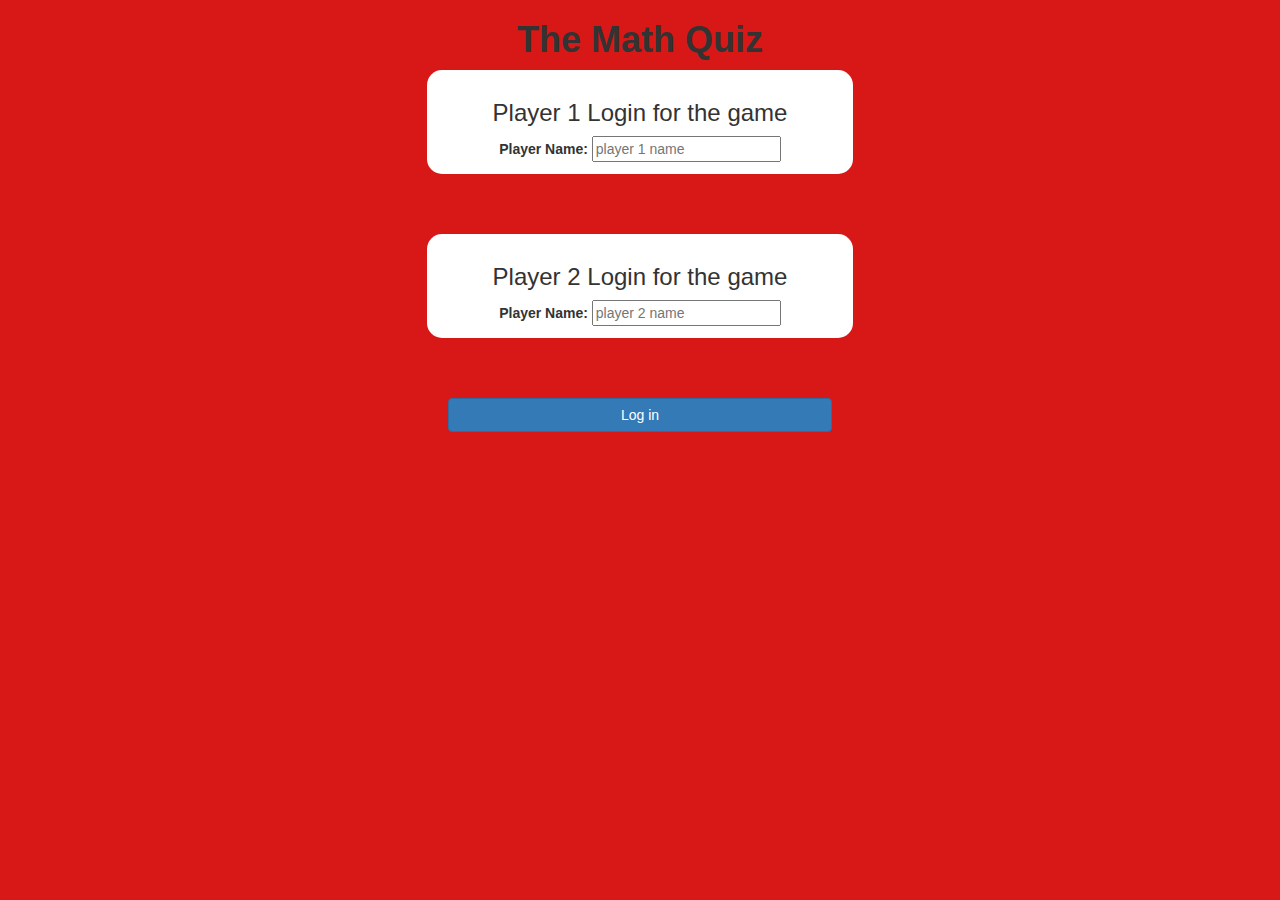
<file: index.html>
<html>
    <head>
        <title>The Math Quiz</title>
        <meta name="viewport" content="width=device-width, initial-scale=1">
        <link rel="stylesheet" href="https://maxcdn.bootstrapcdn.com/bootstrap/3.4.0/css/bootstrap.min.css">
        <script src="https://ajax.googleapis.com/ajax/libs/jquery/3.4.1/jquery.min.js"></script>
        <script src="https://maxcdn.bootstrapcdn.com/bootstrap/3.4.0/js/bootstrap.min.js"></script>
        <link rel="stylesheet" type="text/css" href="game.css">
        <script src="main.js"></script>
    </head>
    <body>
        
        <center>

			<h1><b>The Math Quiz</b></h1>
	
			<div class="col-lg-4 col-sm-8 col-xs-11 login_div1">

				<h3> Player 1 Login for the game </h3>
				<label> Player Name: </label>
				<input type="text" id="player_1_name_input" class="form_control" placeholder="player 1 name">
				<br>

			</div>
            
				<br>
				<br>
				<br>

			<div class="col-lg-4 col-sm-8 col-xs-11 login_div2">

				<h3> Player 2 Login for the game </h3>
				<label> Player Name: </label>
				<input type="text" id="player_2_name_input" class="form_control" placeholder="player 2 name">
				<br>

			</div>

				 <br>
				 <br>
				 <br>

			<button style="width:30%" class="btn btn-primary" onclick="addUser()"> Log in </button>

			<h5></h5>

		</center>
		</body>
		</html>
</file>
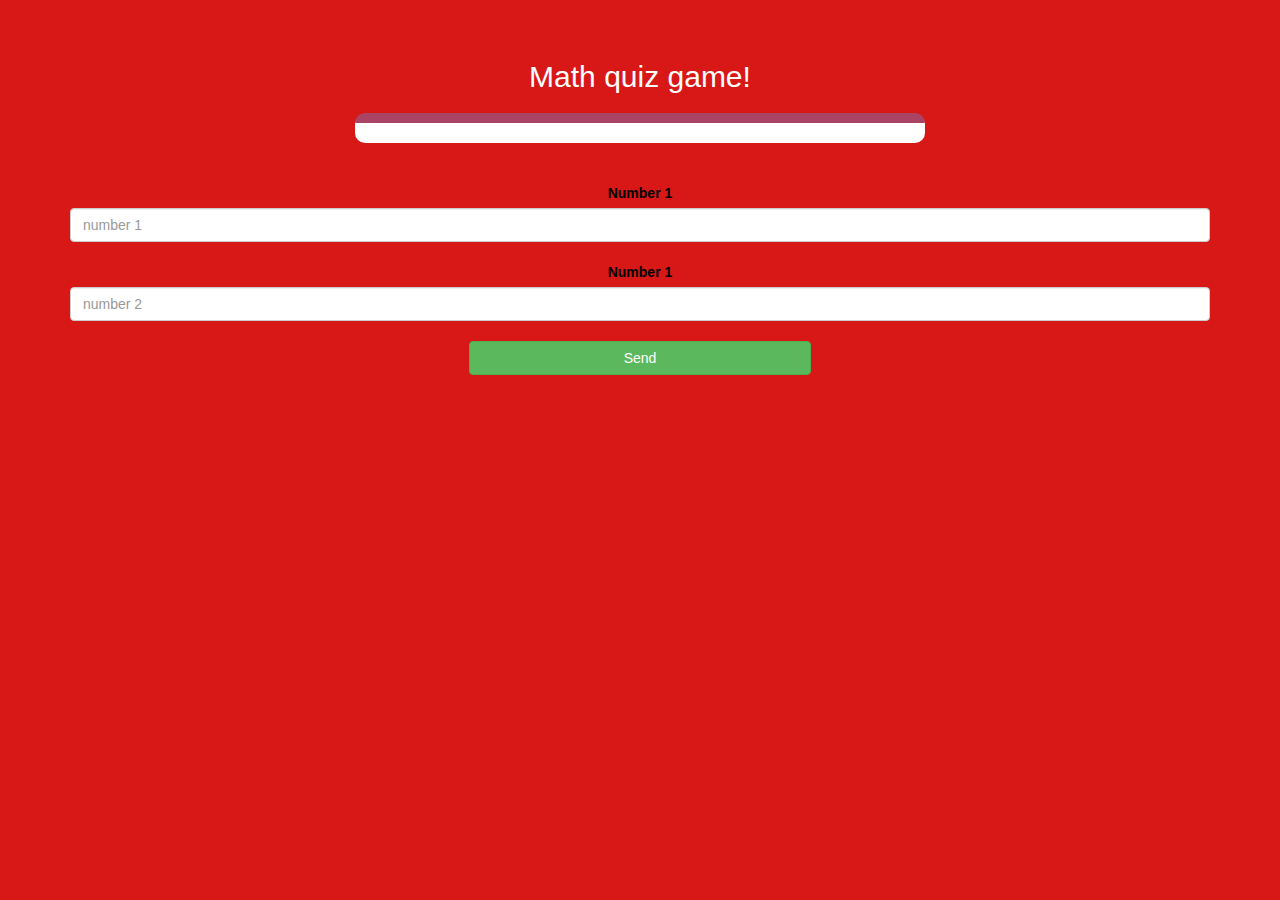
<file: q_page.html>
<!DOCTYPE html>
<html>
<head>
	<title>math quiz</title>

<meta name="viewport" content="width=device-width, initial-scale=1">
<link rel="stylesheet" href="https://maxcdn.bootstrapcdn.com/bootstrap/3.4.0/css/bootstrap.min.css">
<script src="https://ajax.googleapis.com/ajax/libs/jquery/3.4.1/jquery.min.js"></script>
<script src="https://maxcdn.bootstrapcdn.com/bootstrap/3.4.0/js/bootstrap.min.js"></script>

<link rel="stylesheet" type="text/css" href="game.css">
</head>
<body>

	<h4 id="player1_name"></h4> <span id="player1_score"></span>
	<br>
	<h4 id="player2_name"></h4> <span id="player2_score"></span>

<div class="container">
	<center>

		<h2 style="color: white;">Math quiz game!</h2>
		<h3 id="player_question"></h3>
		<h3 id="player_answer"></h3>
		<div id="output" class="col-lg-6"> </div>
		<br>
		<br>
		<label><b style="color: rgb(0, 0, 0)">Number 1</b></label>
		<input type="text" id="number1" class="form-control" placeholder="number 1">
		<br>
        <label><b style="color: rgb(0, 0, 0)">Number 1</b></label>
		<input type="text" id="number2" class="form-control" placeholder="number 2">
        <br>
		<button onclick="send()" class="btn btn-success" style="width: 30%;">Send</button>
	
	</center>
</div>

<script src="q_page.js"></script>
</body>
</html>
</file>
<file: game.css>
body
{
	background: rgb(216, 23, 23);
    align-items: center;
}

.login_div1 , .login_div2
{
	background: white;
	padding: 10px;
	float: none;
	border-radius: 15px;
}

#player1_name_input , #player2_name_input
{
	display: inline-block;
	margin-left: 20px;
}
#output
{
background: white;
border-radius: 10px;
border-top: 10px solid #AA4465;
padding: 10px;
float: none;
text-align: left;
}
</file>
